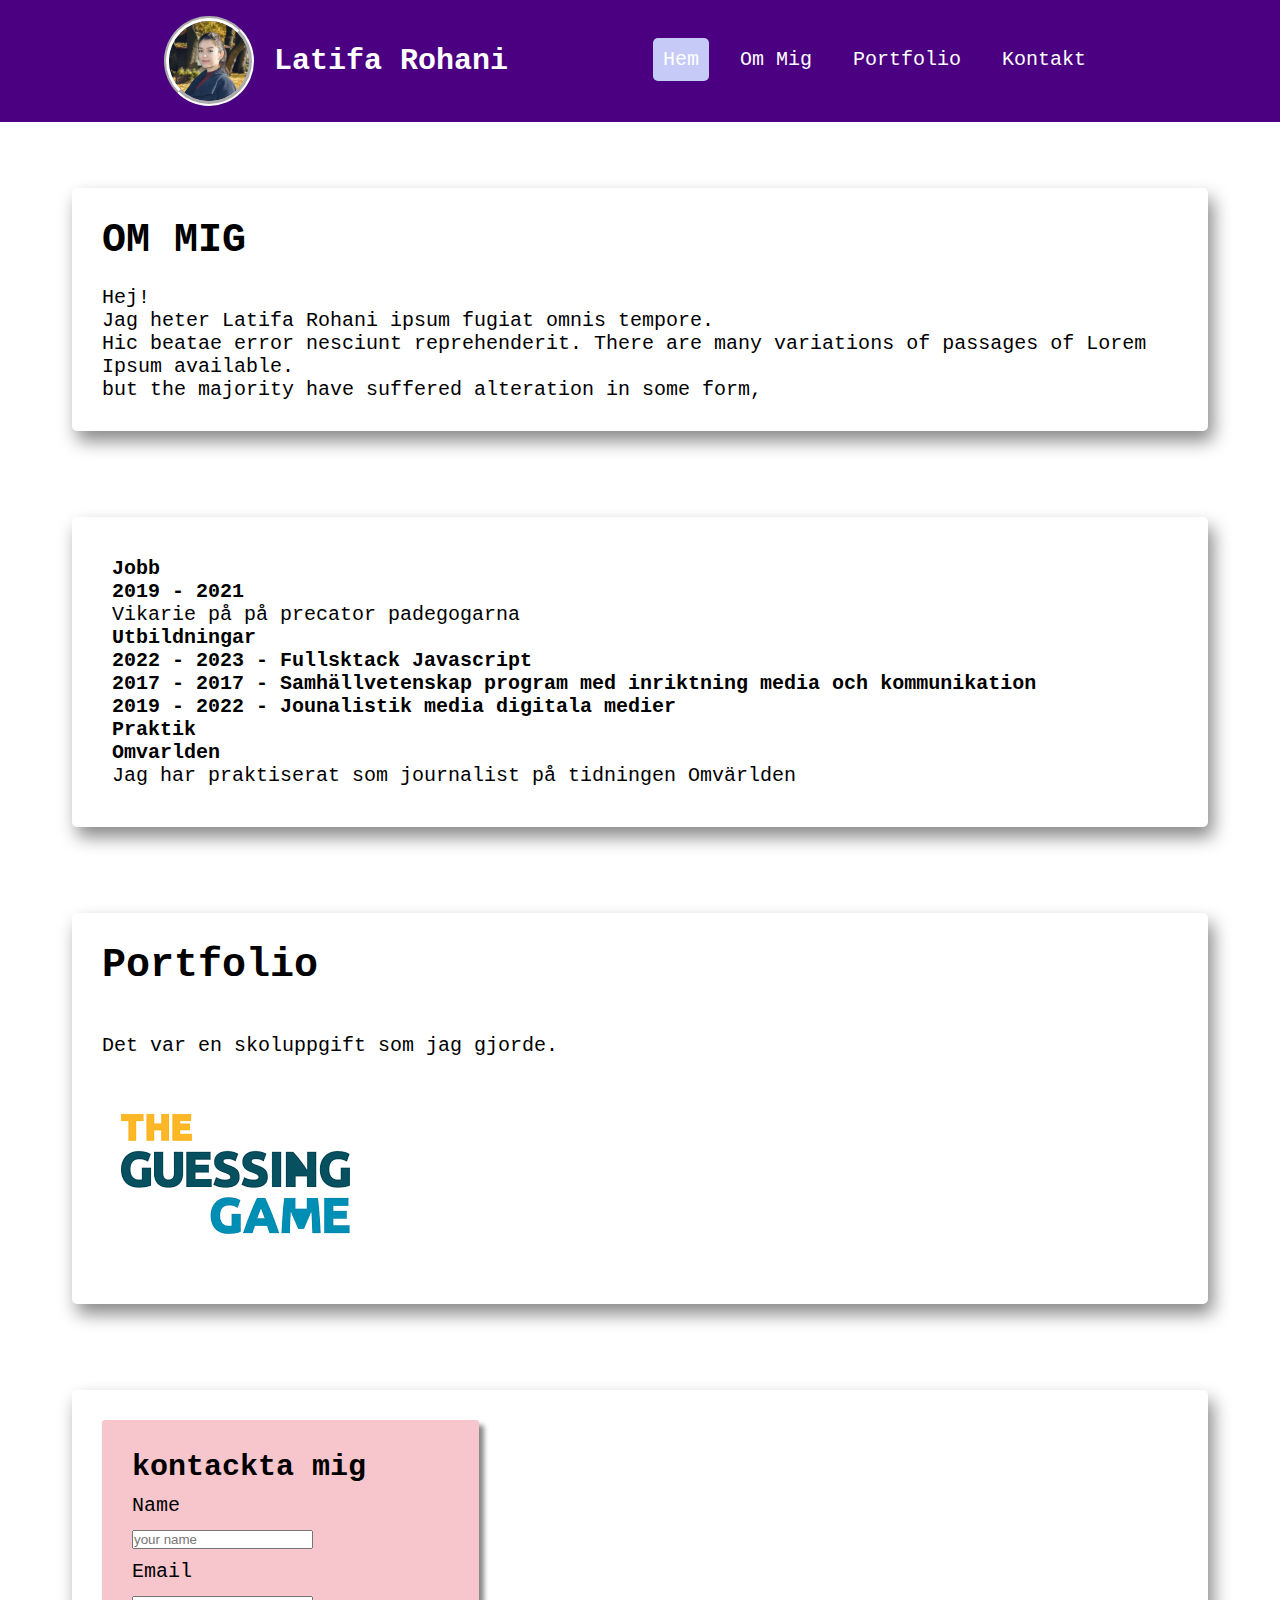
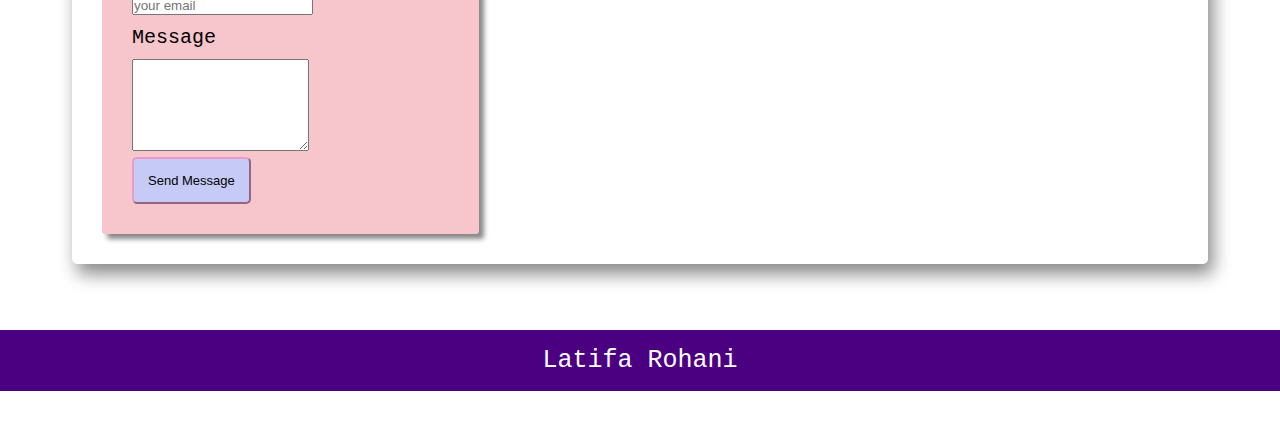
<file: index.html>
<!DOCTYPE html>
<html lang="en">

<head>
    <meta charset="UTF-8">
    <meta http-equiv="X-UA-Compatible" content="IE=edge">
    <meta name="viewport" content="width=device-width, initial-scale=1.0">
    <title>Hem</title>
    <link rel="stylesheet" href="style.css">
    <link href="https://fonts.googleapis.com/css2?family=Roboto&display=swap" rel="stylesheet">
</head>

<body>
    <div class="container">
        <div class="header">
            <img src="pic.jpeg" alt="Latifa Rohani" />
            <h5>Latifa Rohani</h5>

            <div class="nav">
                <ul>
                    <li id="hem" class="active"> <a href="index.html">Hem</a></li>
                    <li id="ommig"> <a href="pages/about.html">Om mig</a></li>
                    <li id="portfolio"> <a href="pages/portfolio.html">Portfolio</a></li>
                    <li id="Kontakt"> <a href="pages/contact.html">Kontakt</a></li>
                </ul>
            </div>
        </div>

        <div class="main">
            <section id="about" class="section-about">
                <h1>OM MIG</h1>
                <br>
                Hej!
                <br>
                <p>Jag heter Latifa Rohani ipsum fugiat omnis tempore.<br>
                    Hic beatae error nesciunt reprehenderit.
                    There are many variations of passages of Lorem Ipsum available. <br>
                    but the majority have suffered alteration in some form,</p>

            </section>
            <br>
            <br>

            <section id="about2" class="section-about2">
                <!-- JSON HTML -->

                <div class="myItem"></div>

            </section>

            <br>
            <br>

            <section id="portfolio2" class="section-portfolio">
                <h1>Portfolio</h1>
                <br>
                <br>

                <p>Det var en skoluppgift som jag gjorde.</p>
                <br>
                <a href="https://github.com/Latifaro/Number-guessing-Game-.git">
                    <img src="images.png" alt="Number-guessing-Game-"> </a>

            </section>

            <br>
            <br>
            <section id="contact" class="section-contact">

                <div id="container">
                    <form id="myForm" onsubmit="event.preventDefault(); validateForm()">
                        <h2>kontackta mig</h2>

                        <label for="name">Name</label>
                        <input type="text" id="name" placeholder="your name">
                        <small class="error"></small>

                        <label for="email">Email</label>
                        <input type="text" id="email" placeholder="your email ">
                        <small class="error"></small>

                        <label for="message">Message</label>
                        <textarea id="message" placeholder="your message" rows="6"> </textarea>
                        <small class="error"></small>

                        <div class="center">
                            <input type="submit" value="Send Message">
                            <p id="success"></p>
                        </div>

                    </form>
                </div>

            </section>

        </div>
        <div class="footer"> Latifa Rohani </div>
    </div>

    <script src="script.js"></script>
    <script src="javascript.js"></script>

</body>

</html>
</file>
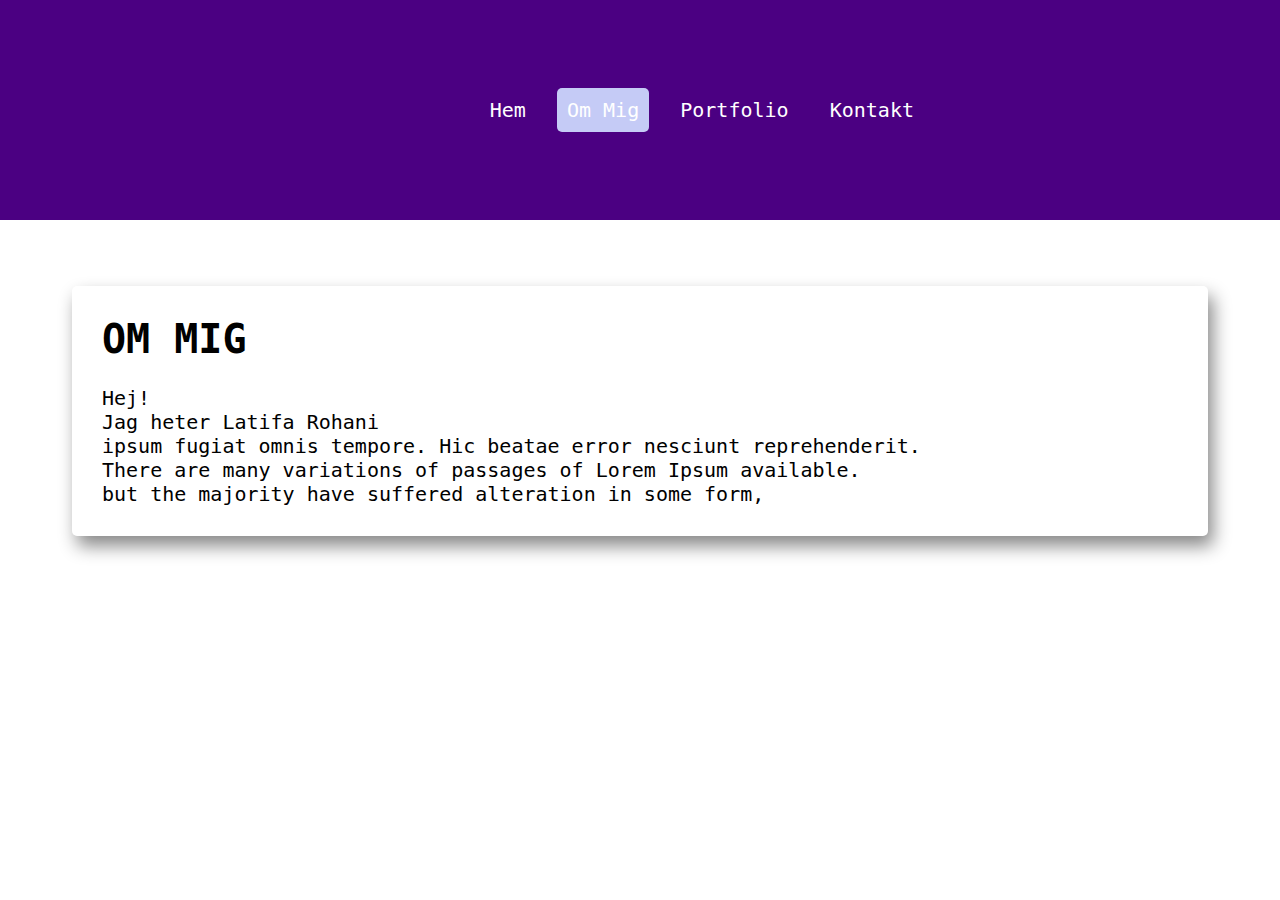
<file: pages/about.html>
<!DOCTYPE html>
<html lang="en">

<head>
    <meta charset="UTF-8">
    <meta http-equiv="X-UA-Compatible" content="IE=edge">
    <meta name="viewport" content="width=device-width, initial-scale=1.0">
    <title>About</title>
    <link rel="stylesheet" href="../style.css">
    <link href="https://fonts.googleapis.com/css2?family=Roboto&display=swap" rel="stylesheet">
</head>

<body>
    <div class="container">
        <div class="header">
            <div class="nav">

                <ul>
                    <li id="hem"> <a href="../index.html">hem</a></li>
                    <li id="ommig" class="active"> <a href="pages/about.html">Om mig</a></li>
                    <li id="portfolio"> <a href="../pages/portfolio.html">Portfolio</a></li>
                    <li id="Kontakt"> <a href="../pages/contact.html">Kontakt</a></li>
                </ul>
            </div>
        </div>

        <div class="main">
            <section id="about" class="section-about">
                <h1>OM MIG</h1>

                <br>
        
                    Hej! <br>
                    Jag heter Latifa Rohani <br> ipsum fugiat omnis tempore. Hic beatae error nesciunt reprehenderit.
                    <br>

                <p>There are many variations of passages of Lorem Ipsum available. <br>
                    but the majority have suffered alteration in some form,</p>

                <!-- <section class="myItem"></section> -->
            </section>


        </div>

    </div>


    <!-- <script src="script.js"></script> -->

</body>

</html>
</file>
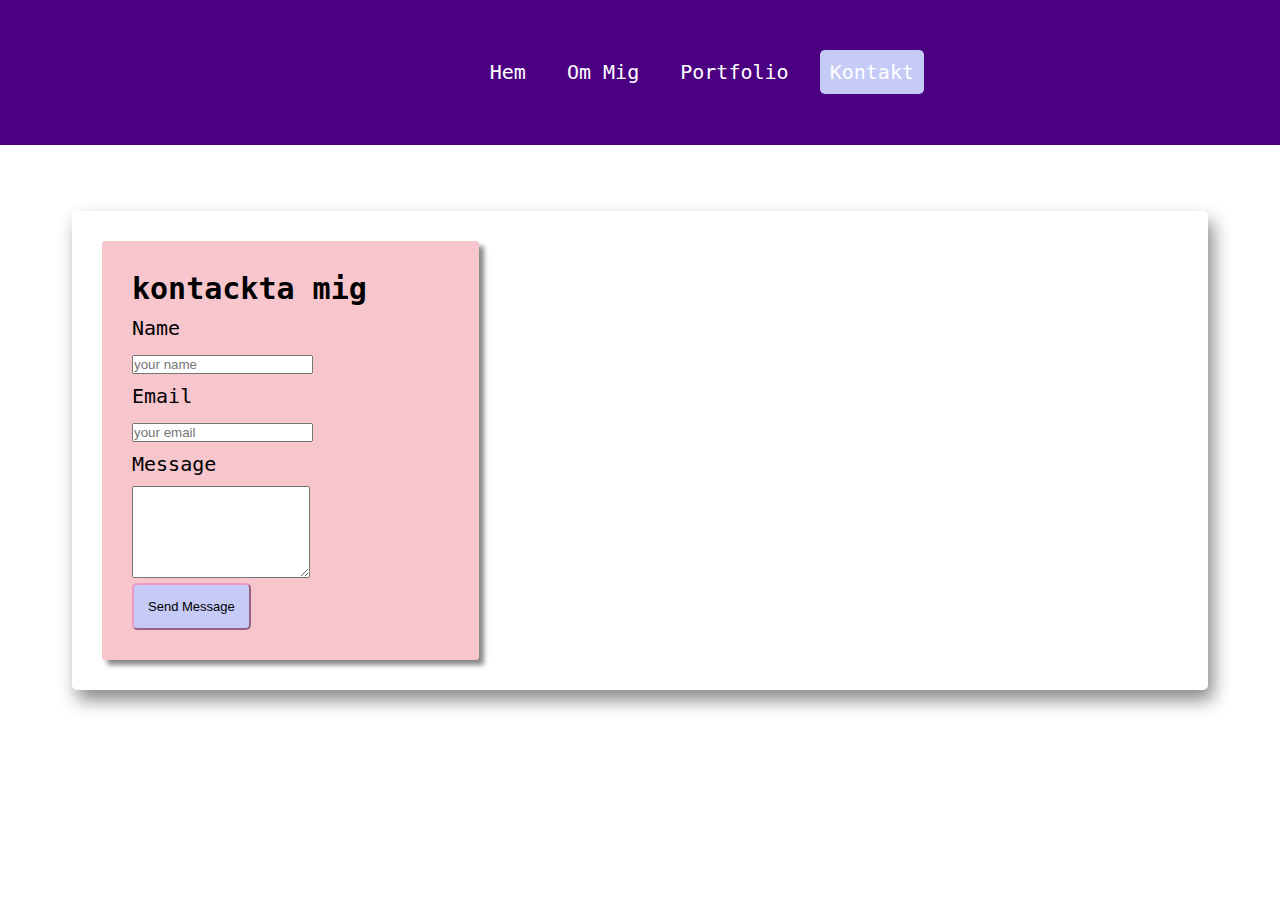
<file: pages/contact.html>
<!DOCTYPE html>
<html lang="en">

<head>
    <meta charset="UTF-8">
    <meta http-equiv="X-UA-Compatible" content="IE=edge">
    <meta name="viewport" content="width=device-width, initial-scale=1.0">
    <title>Kontakt</title>
    <link rel="stylesheet" href="../style.css">
    <link href="https://fonts.googleapis.com/css2?family=Roboto&display=swap" rel="stylesheet">

</head>

<body>
    <div class="container">
        <div class="header">
            <div class="nav">
                <ul>
                    <li id="hem"> <a href="../index.html">hem</a></li>
                    <li id="ommig"> <a href="../pages/about.html">Om mig</a></li>
                    <li id="portfolio"> <a href="../pages/portfolio.html">Portfolio</a></li>
                    <li id="Kontakt" class="active"> <a href="pages/contact.html">Kontakt</a></li>
                </ul>
            </div>
        </div>
        <div class="main">

            <section id="contact" class="section-contact">


                <div id="overly">

                    <form onsubmit="event.preventDefault(); validateForm()">
                        <h2>kontackta mig</h2>

                        <label for="name">Name</label>
                        <input type="text" id="name" placeholder="your name">
                        <small class="error"></small>

                        <label for="email">Email</label>
                        <input type="text" id="email" placeholder="your email ">
                        <small class="error"></small>

                        <label for="message">Message</label>
                        <textarea id="message" placeholder="your message" rows="6"> </textarea>
                        <small class="error"></small>

                        <div class="center">
                            <input type="submit" value="Send Message">
                            <p id="success"></p>
                        </div>

                    </form>
                </div>
            </section>
        </div>
    </div>
    <script src="../javascript.js"></script>
</body>

</html>
</file>
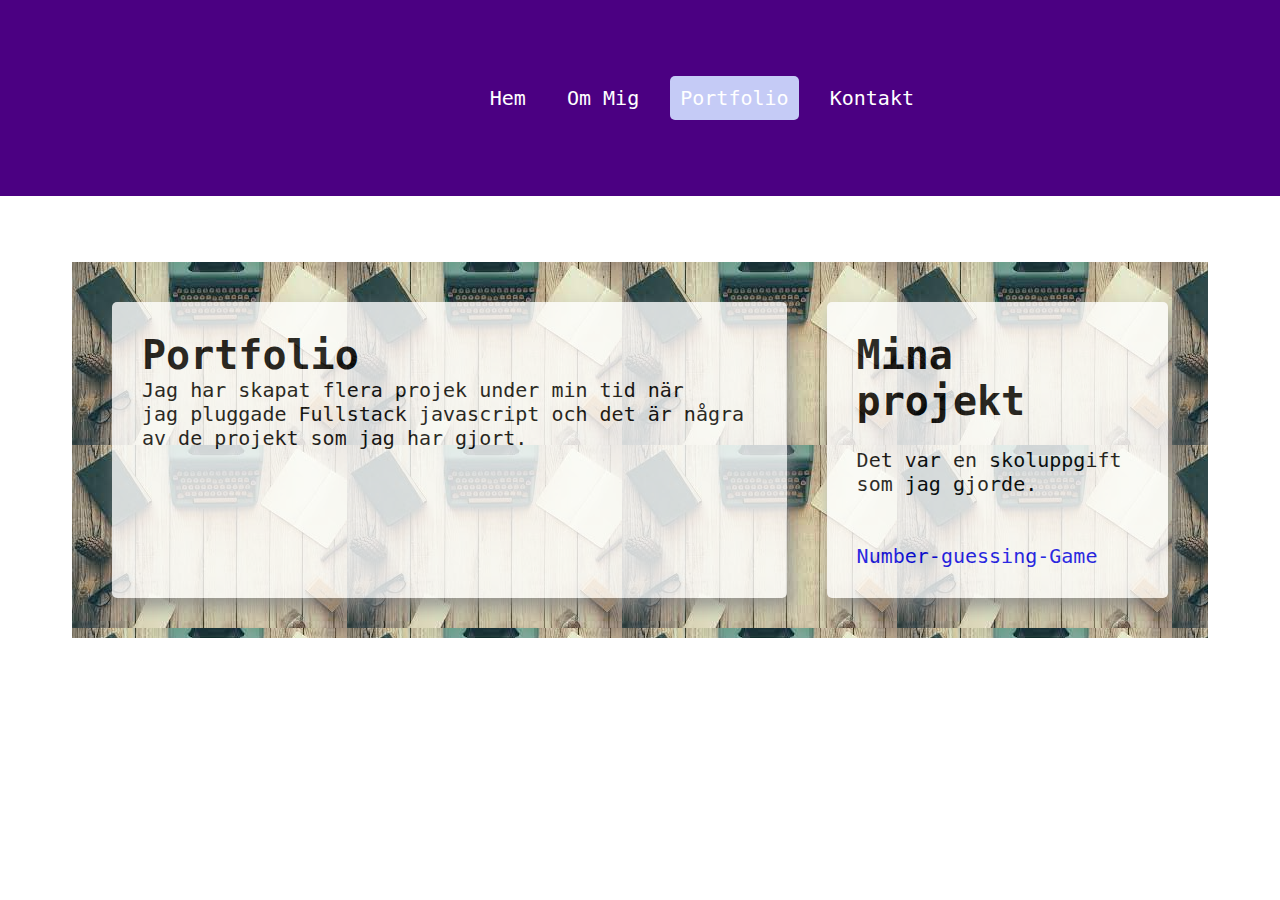
<file: pages/portfolio.html>
<!DOCTYPE html>
<html lang="en">

<head>
    <meta charset="UTF-8">
    <meta http-equiv="X-UA-Compatible" content="IE=edge">
    <meta name="viewport" content="width=device-width, initial-scale=1.0">
    <title>Portfolio</title>
    <link rel="stylesheet" href="../style.css">
    <link href="https://fonts.googleapis.com/css2?family=Roboto&display=swap" rel="stylesheet">
</head>

<body>
    <div class="container">
        <div class="header">
            <div class="nav">
                <ul>
                    <li id="hem"> <a href="../index.html">hem</a></li>
                    <li id="ommig"> <a href="../pages/about.html">Om mig</a></li>
                    <li id="portfolio" class="active"> <a href="pages/portfolio.html">Portfolio</a></li>
                    <li id="Kontakt"> <a href="../pages/contact.html">Kontakt</a></li>
                </ul>
            </div>
        </div>

        <div class="main">

            <div class="portfolio1">


                <section id="portfolio2" class="section-portfolio">
                    <h1>Portfolio</h1>


                    <p>Jag har skapat flera projek under min tid när <br>jag pluggade Fullstack javascript och det är
                        några av de projekt som jag har gjort.</p>

                </section>
                <section id="portfolio3" class="section-portfolio">
                    <h1>Mina projekt</h1>
                    <br>

                    <p>Det var en skoluppgift som jag gjorde.</p>
                    <br>
                    <br>
                    <a href="https://github.com/Latifaro/Number-guessing-Game-.git">
                        Number-guessing-Game</a>


                </section>

            </div>
        </div>
    </div>

</body>

</html>
</file>
<file: style.css>
@import url('https://fonts.googleapis.com/css2?family=Roboto&display=swap');

* {
    margin: 0;
    padding: 0;
    text-decoration: none;
    list-style: none;
    box-sizing: border-box;
}

.header img {
    border-radius: 50%;
    width: 90px;
    border: 5px solid #ffff;
    border-style: groove;
}

h5 {
    padding-left: 20px;
    font-size: 30px;
    color: #ffff;

}

body {
    font-family: monospace;
    overflow: scroll;
}

.container {
    grid-gap: 10px;
    display: grid;
    height: 100vh;
    grid-template-columns: 1fr;
    grid-template-rows: 1fr 2fr 1fr;
    grid-template-areas: "header"
        "main"
        "footer";
}

.header {
    grid-area: header;
    display: flex;
    justify-content: center;
    align-items: center;
    padding: 1rem 2rem;
    font-size: 35px;
    background-color: #4B0082;
}

.nav {
    width: 50%;
    display: flex;
    justify-content: right;
    padding: 20px;

}

ul li a {
    display: block;
    text-decoration: none;
    font-size: 20px;
    color: #ffff;
    padding: 10px;
    font-family: monospace;
    text-transform: capitalize;
}

ul li a:hover {
    color: #fff;
    background-color: #F7C5CC;
    border-radius: 5px;
}

.active {
    background-color: #c5cbf6;
    border-radius: 5px;
    color: #fff;
}

.main {
    grid-area: main;
    justify-content: center;
    align-items: center;
    padding: 1rem 2rem;
    font-size: 20px;
    border-radius: 10px;
    margin: 20px;
}

.section-about {
    margin: 20px;
    background-color: #fff;
    border-radius: 5px;
    box-shadow: 5px 10px 18px #888888;
    padding: 20px;   

}

.section-about2 {
    margin: 20px;
    background-color: #fff;
    border-radius: 5px;
    box-shadow: 5px 10px 18px #888888;
    padding: 20px;   
}

.section-portfolio {
    margin: 20px;
    background-color: #fff;
    border-radius: 5px;
    box-shadow: 5px 10px 18px #888888;
    padding: 30px;
    grid-template-columns: 1fr 1fr;

}

.section-contact {
    margin: 20px;
    background-color: #fff;
    border-radius: 5px;
    box-shadow: 5px 10px 18px #888888;
    padding: 30px;
  
}


form {
    background-color: #F7C5CC;
    padding: 30px;
    border-radius: 3px;
    box-sizing: border-box;
}

label {
    display: block;
    margin: 10px 0;
}

#success {
    color: green;
}

input[type="submit"] {
    background-color: #c5cbf6;

}


.btn {
    background-color: #be92dd;
    border-radius: 5px;
    border-color: #eb9ac8;
    padding: 20px;
    color: #ffff;
}

.myItem{
   padding:20px;
}

.footer {
    grid-area: footer;
    display: flex;
    justify-content: center;
    align-items: center;
    padding: 1rem 2rem;
    font-size: 25px;
    color: #ffff;
    background-color: #4B0082
}


@media (min-width: 768px) {
    .container {
        grid-template-columns: 1fr 1fr;
        grid-template-rows: 1fr 2fr 1fr;
        grid-template-areas: "header header"
            "main main"
            "footer footer";
    }

    ul li a {
        text-transform: capitalize;
    }

    ul li a:hover {
        color: #fff;
        background-color: #F7C5CC;
        border-radius: 5px;
    }

    .active {
        background-color: #F7C5CC;
        border-radius: 5px;
        color: white;
    }

    .myItem{
       padding:20px;
    }

}

@media (min-width: 1122px) {
    .container {
        display: grid;
        grid-template-columns: 1fr 1fr 1fr;
        grid-template-rows: 1fr 2fr 1fr;
        grid-template-areas: "header header header header"
            " main main main main"
            "footer footer footer footer";
    }

    .nav {
        width: 50%;
        height: 90px;
    }

    ul li {
        list-style: none;
        display: inline-block;
    }

    ul li a {
        display: block;
        text-decoration: none;
        font-size: 20px;
        font-family: monospace;
        text-transform: capitalize;

    }

    .active {
        color: #fff;
        background-color: #c5cbf6;
        border-radius: 5px;
    }

    .section-about {
        padding: 30px;
        margin: 20px;
    }

    .section-contact {
        margin: 20px;
        padding: 30px;

    }

    form {
        background-color: #F7C5CC;
        width: 35%;
        padding: 30px;
        border-radius: 3px;
        box-shadow: 5px 5px 5px #888888;

    }

    .btn {
        background-color: #be92dd;
        border-radius: 5px;
     
    }

    label {
        display: block;
        margin: 10px 0;
    }

    #success {
        color: green;
    }

    input[type="submit"] {
        background: #c5cbf6;
        font-size: 13px;
        padding: 14px;
        border-radius: 5px;
        border-color: #eb9ac8;
       
    }

    .portfolio1 {
        display: flex;
        flex-direction: row;
        margin: 20px;
        padding: 20px;
        justify-content: center;
        background-image: url(p..jpeg);
       
    }

    .portfolio1 .section-portfolio {
        opacity: 0.8;

    }

    .btn {
        background-color: #c5cbf6;
        border-radius: 5px;
        border-color: #eb9ac8;
        padding: 20px;
    }

    .myItem{
       padding:20px;
    }

}
</file>
